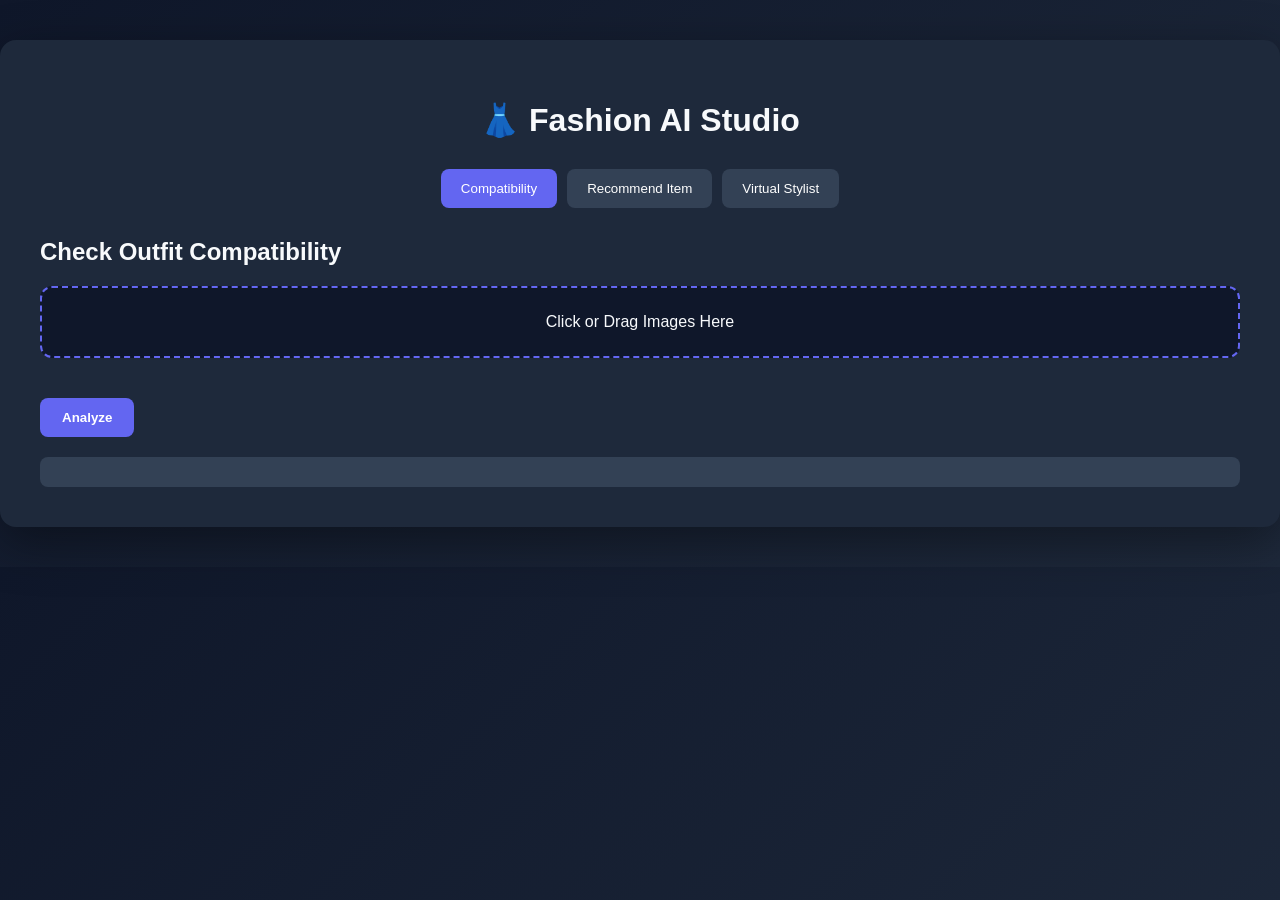
<file: tf2/templates/index.html>
<!DOCTYPE html>
<html lang="en">
<head>
<meta charset="UTF-8">
<meta name="viewport" content="width=device-width, initial-scale=1.0">
<title>Fashion AI Studio</title>

<style>
body {
    margin: 0;
    font-family: 'Segoe UI', sans-serif;
    background: linear-gradient(135deg, #0f172a, #1e293b);
    color: #f8fafc;
}

.container {
    max-width: 1200px;
    margin: 40px auto;
    background: #1e293b;
    padding: 40px;
    border-radius: 16px;
    box-shadow: 0 15px 50px rgba(0,0,0,0.4);
}

h1 {
    text-align: center;
    margin-bottom: 30px;
}

.tabs {
    display: flex;
    justify-content: center;
    gap: 10px;
    margin-bottom: 30px;
}

.tabs button {
    background: #334155;
    border: none;
    color: white;
    padding: 12px 20px;
    border-radius: 8px;
    cursor: pointer;
    transition: 0.3s;
}

.tabs button.active,
.tabs button:hover {
    background: #6366f1;
}

.tab-content {
    display: none;
}

.tab-content.active {
    display: block;
}

button.action {
    margin-top: 20px;
    padding: 12px 22px;
    background: #6366f1;
    border: none;
    border-radius: 8px;
    color: white;
    font-weight: bold;
    cursor: pointer;
}

button.action:hover {
    background: #4f46e5;
}

.loading {
    margin-top: 10px;
    color: #facc15;
}

.result {
    margin-top: 20px;
    padding: 15px;
    background: #334155;
    border-radius: 8px;
}

/* Upload zone */
.drop-zone {
    border: 2px dashed #6366f1;
    padding: 25px;
    text-align: center;
    border-radius: 12px;
    background: #0f172a;
    cursor: pointer;
    transition: 0.3s;
}

.drop-zone:hover {
    background: #1e293b;
}

/* GRID SYSTEM */
.image-grid {
    display: flex;
    flex-wrap: wrap;
    gap: 15px;
    margin-top: 20px;
}

/* FIXED IMAGE SIZE FOR CLEAN SYMMETRY */
.image-card {
    width: 150px;
    text-align: center;
}

.image-card img {
    width: 150px;
    height: 150px;
    object-fit: cover;
    border-radius: 10px;
    border: 2px solid #334155;
}

.image-card p {
    margin-top: 6px;
    font-size: 14px;
}

.remove-btn {
    margin-top: 5px;
    background: #ef4444;
    border: none;
    color: white;
    border-radius: 6px;
    padding: 4px 8px;
    cursor: pointer;
    font-size: 12px;
}

select {
    padding: 10px;
    background: #334155;
    border: none;
    border-radius: 6px;
    color: white;
    margin-top: 10px;
}
</style>
</head>

<body>
<div class="container">

<h1>👗 Fashion AI Studio</h1>

<div class="tabs">
    <button class="active" onclick="showTab(event,'compat')">Compatibility</button>
    <button onclick="showTab(event,'recommend')">Recommend Item</button>
    <button onclick="showTab(event,'stylist')">Virtual Stylist</button>
</div>

<!-- ================== COMPATIBILITY ================== -->
<div id="compat" class="tab-content active">

<h2>Check Outfit Compatibility</h2>

<div class="drop-zone" onclick="document.getElementById('compatImages').click()">
    Click or Drag Images Here
    <input type="file" id="compatImages" multiple accept="image/*" hidden>
</div>

<div id="compatPreview" class="image-grid"></div>

<button class="action" onclick="predictCompatibility()">Analyze</button>
<div class="loading" id="compatLoading"></div>
<div class="result" id="compatResult"></div>

</div>

<!-- ================== RECOMMEND ================== -->
<div id="recommend" class="tab-content">

<h2>Complete The Look</h2>

<label>Select Target Category:</label><br>
<select id="targetCategory">
    <option value="Tops">Tops</option>
    <option value="Bottoms">Bottoms</option>
    <option value="Shoes">Shoes</option>
    <option value="Accessories">Accessories</option>
    <option value="Outerwear">Outerwear</option>
    <option value="Dresses">Dresses</option>
</select>

<br><br>

<div class="drop-zone" onclick="document.getElementById('recommendImages').click()">
    Upload Existing Outfit Items
    <input type="file" id="recommendImages" multiple accept="image/*" hidden>
</div>

<div id="recommendPreview" class="image-grid"></div>

<button class="action" onclick="recommendItem()">Get Recommendations</button>
<div class="loading" id="recommendLoading"></div>

<h3>Top Matches</h3>
<div id="recommendResultsGrid" class="image-grid"></div>

</div>

<!-- ================== STYLIST ================== -->
<div id="stylist" class="tab-content">

<h2>Virtual Stylist</h2>

<button class="action" onclick="generateOutfits()">Generate Outfit Ideas</button>
<div class="result" id="stylistResult"></div>

</div>

</div>

<script>
function showTab(evt, id) {
    document.querySelectorAll(".tab-content").forEach(el => el.classList.remove("active"));
    document.querySelectorAll(".tabs button").forEach(el => el.classList.remove("active"));
    document.getElementById(id).classList.add("active");
    evt.currentTarget.classList.add("active");
}

/* COMPATIBILITY */
let compatFiles = [];
const compatInput = document.getElementById("compatImages");
const compatPreview = document.getElementById("compatPreview");

compatInput.addEventListener("change", function() {
    for (let file of this.files) compatFiles.push(file);
    renderCompatPreview();
});

function renderCompatPreview() {
    compatPreview.innerHTML = "";
    compatFiles.forEach((file, index) => {
        const reader = new FileReader();
        reader.onload = function(e) {
            compatPreview.innerHTML += `
                <div class="image-card">
                    <img src="${e.target.result}">
                    <button class="remove-btn" onclick="removeCompat(${index})">Remove</button>
                </div>
            `;
        };
        reader.readAsDataURL(file);
    });
}

function removeCompat(index) {
    compatFiles.splice(index, 1);
    renderCompatPreview();
}

async function predictCompatibility() {
    if (compatFiles.length < 2) {
        alert("Upload at least 2 images.");
        return;
    }

    const formData = new FormData();
    compatFiles.forEach(f => formData.append("images", f));

    document.getElementById("compatLoading").innerText = "Analyzing...";

    const res = await fetch("/api/predict", { method: "POST", body: formData });
    const data = await res.json();

    document.getElementById("compatLoading").innerText = "";

    if (data.compatibility_score !== undefined) {
        document.getElementById("compatResult").innerText =
            "Compatibility Score: " +
            (data.compatibility_score * 100).toFixed(2) + "%";
    }
}

/* RECOMMEND */
let recommendFiles = [];
const recommendInput = document.getElementById("recommendImages");
const recommendPreview = document.getElementById("recommendPreview");

recommendInput.addEventListener("change", function() {
    for (let file of this.files) recommendFiles.push(file);
    renderRecommendPreview();
});

function renderRecommendPreview() {
    recommendPreview.innerHTML = "";
    recommendFiles.forEach(file => {
        const imgURL = URL.createObjectURL(file);
        recommendPreview.innerHTML += `
            <div class="image-card">
                <img src="${imgURL}">
            </div>
        `;
    });
}

async function recommendItem() {
    if (recommendFiles.length < 1) {
        alert("Upload at least one outfit item.");
        return;
    }

    const category = document.getElementById("targetCategory").value;
    const formData = new FormData();
    formData.append("target_category", category);
    recommendFiles.forEach(f => formData.append("images", f));

    document.getElementById("recommendLoading").innerText = "Searching...";

    const res = await fetch("/api/recommend_item", {
        method: "POST",
        body: formData
    });

    const data = await res.json();
    document.getElementById("recommendLoading").innerText = "";

    const grid = document.getElementById("recommendResultsGrid");
    grid.innerHTML = "";

    if (data.recommendations) {
        data.recommendations.forEach(item => {
            if (item.image_base64) {
                grid.innerHTML += `
                    <div class="image-card">
                        <img src="data:image/jpeg;base64,${item.image_base64}">
                        <p>${(item.score * 100).toFixed(1)}%</p>
                    </div>
                `;
            }
        });
    }
}

/* STYLIST */
async function generateOutfits() {
    const res = await fetch("/api/generate_outfits", { method: "POST" });
    const data = await res.json();
    document.getElementById("stylistResult").innerText = data.message;
}
</script>

</body>
</html>
</file>
